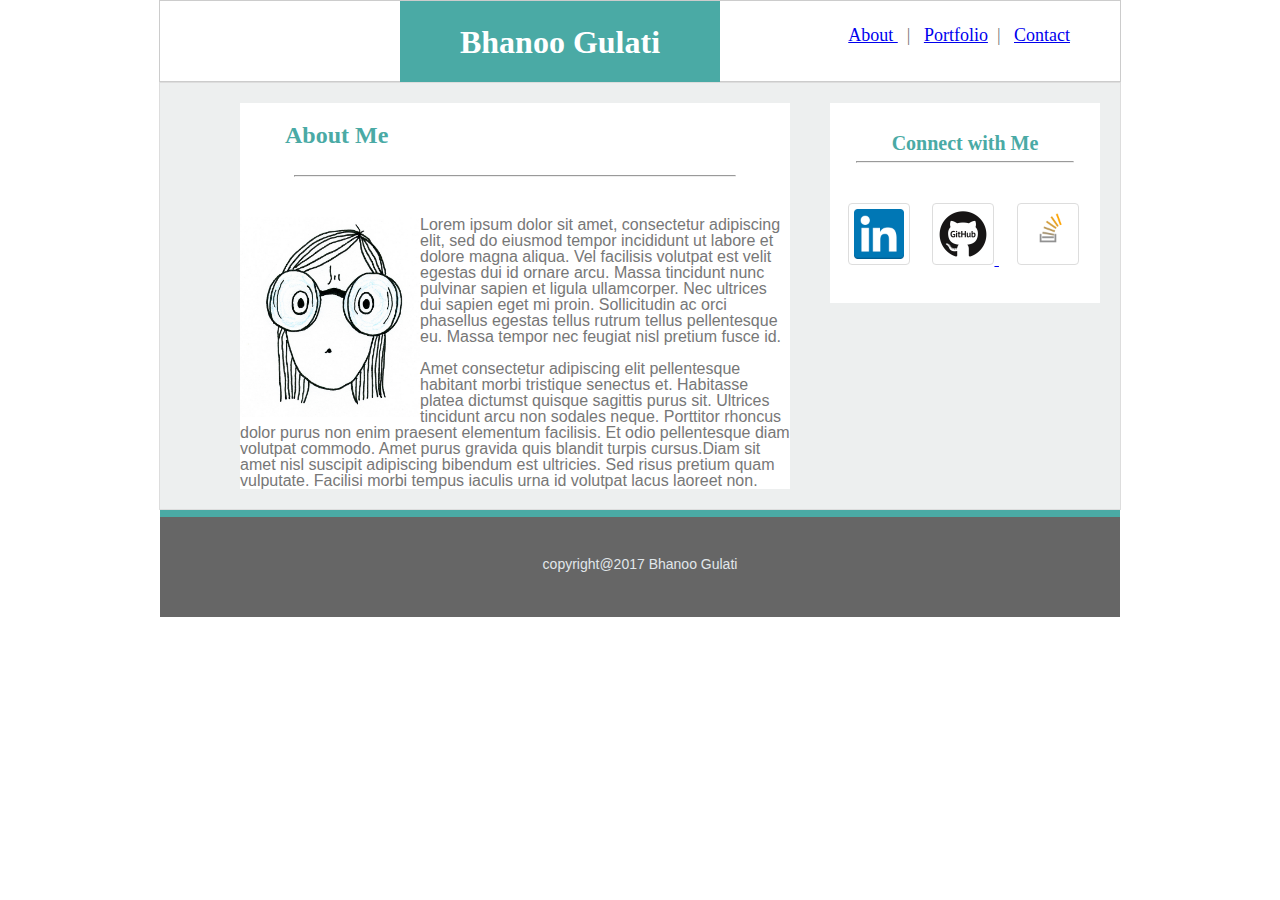
<file: index.html>
<!DOCTYPE html>
<html lang="en">
<head>
	<meta charset="UTF-8">
	<title>About</title>
	<link rel="stylesheet" type="text/css" href="assets/css/reset.css">
	<link rel="stylesheet" type="text/css" href="assets/css/style.css">
</head>
<body>
	<div>
		<header class= "headerStyle">
			<div class="nameClass"> Bhanoo Gulati</div>
			<div class="divLinksClass">
				<a href="index.html">About </a>&nbsp;&nbsp;|&nbsp;&nbsp;
				<a href="portfolio.html">Portfolio</a>&nbsp;&nbsp;|&nbsp;&nbsp;
				<a href="contact.html">Contact</a>
			</div>
		</header>
		<div class="bodyStyle">
			<section class="sectionStyle " >
				<h1 class="headerH1Style">About Me</h1> 
				<hr width="80%"> <br><br>
				<img  style= "float: left;" src="assets/images/thatsMe.jpg" Alt="That's me on a good Day!" width="180" height="200">
				<p>
					Lorem ipsum dolor sit amet, consectetur adipiscing elit, sed do eiusmod tempor incididunt ut labore et dolore magna aliqua. Vel facilisis volutpat est velit egestas dui id ornare arcu. Massa tincidunt nunc pulvinar sapien et ligula ullamcorper. Nec ultrices dui sapien eget mi proin. Sollicitudin ac orci phasellus egestas tellus rutrum tellus pellentesque eu. Massa tempor nec feugiat nisl pretium fusce id.</p><br>
				<p>	
					Amet consectetur adipiscing elit pellentesque habitant morbi tristique senectus et. Habitasse platea dictumst quisque sagittis purus sit. Ultrices tincidunt arcu non sodales neque. Porttitor rhoncus dolor purus non enim praesent elementum facilisis. Et odio pellentesque diam volutpat commodo. Amet purus gravida quis blandit turpis cursus.Diam sit amet nisl suscipit adipiscing bibendum est ultricies. Sed risus pretium quam vulputate. Facilisi morbi tempus iaculis urna id volutpat lacus laoreet non. 
				</p> 
			</section>
			<aside class="asideStyle">
			<h2 class="headerH2Style"> Connect with Me </h2>
			<hr width=80%; > <br><br>
			<a href="https://www.linkedin.com/in/bhanoo-gulati-aa9a1b4/"> 
			<img class= "imageClass" src="assets/images/default-share linkedin.png" alt= "LinkedIn"></a> 
			<a href="https://github.com/bizbuz"> 
			<img class= "imageClass" src="assets/images/
			github-collab-retina-preview.gif" alt= "GitHub">
			</a>
			<a href="https://stackoverflow.com/users/8789484/bizbuz?tab=profile">
			<img class= "imageClass" src="assets/images/stack_overflow_logo.png" alt= "Stack">
			</a>
			</aside>						
		</div>
		<footer class="footerStyle">
			<span>copyright@2017 Bhanoo Gulati</span><br>
		</footer>
	</div>
</body>
</html>
</file>
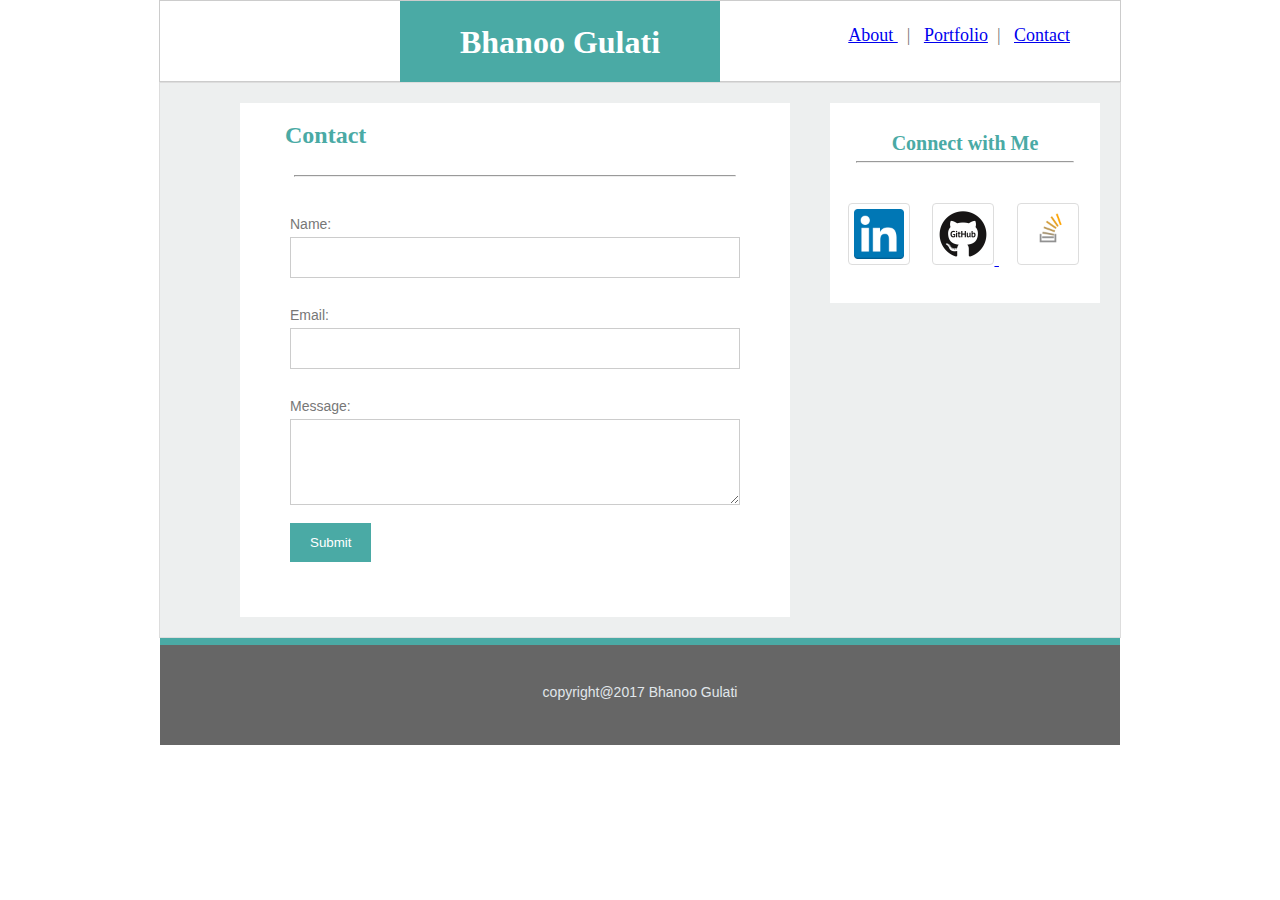
<file: contact.html>
<!DOCTYPE html>
<html lang="en">
<head>
	<meta charset="UTF-8">
	<title>Contact</title>
	<link rel="stylesheet" type="text/css" href="assets/css/reset.css">
	<link rel="stylesheet" type="text/css" href="assets/css/style.css">
</head>
<body>
		<header class= "headerStyle">
			<div class="nameClass"> Bhanoo Gulati</div>
			<div class="divLinksClass">
				<a href="index.html">About </a>&nbsp;&nbsp;|&nbsp;&nbsp;
				<a href="portfolio.html">Portfolio</a>&nbsp;&nbsp;|&nbsp;&nbsp;
				<a href="contact.html">Contact</a>
			</div>
		</header>
		<div class="bodyStyle">
			<section class="sectionStyle " >
				<h1 class="headerH1Style">Contact</h1> 
				<hr width="80%"> <br><br>
				<form class="formClass">
					Name:<br> <input type="text" name="fName"><br><br>
  					Email:<br> <input type="text" name="emailAddress"><br><br>
  					Message:<br> <textarea rows="4" cols= "50"> </textarea>
  					<br>
  					<input type="Submit">
				</form>				
			</section>
			<aside class="asideStyle">
			<h2 class="headerH2Style"> Connect with Me </h2>
			<hr width=80%; > <br><br>
			<a href="https://www.linkedin.com/in/bhanoo-gulati-aa9a1b4/"> 
			<img class= "imageClass" src="assets/images/default-share linkedin.png" alt= "LinkedIn"></a> 
			<a href="https://github.com/bizbuz"> 
			<img class= "imageClass" src="assets/images/
			github-collab-retina-preview.gif" alt= "GitHub">
			</a>
			<a href="https://stackoverflow.com/users/8789484/bizbuz?tab=profile">
			<img class= "imageClass" src="assets/images/stack_overflow_logo.png" alt= "Stack">
			</a>
			</aside>						
		</div>
		<footer class="footerStyle">
			<span>copyright@2017 Bhanoo Gulati</span><br>
		</footer>
	</div>
</body>
</html>
</file>
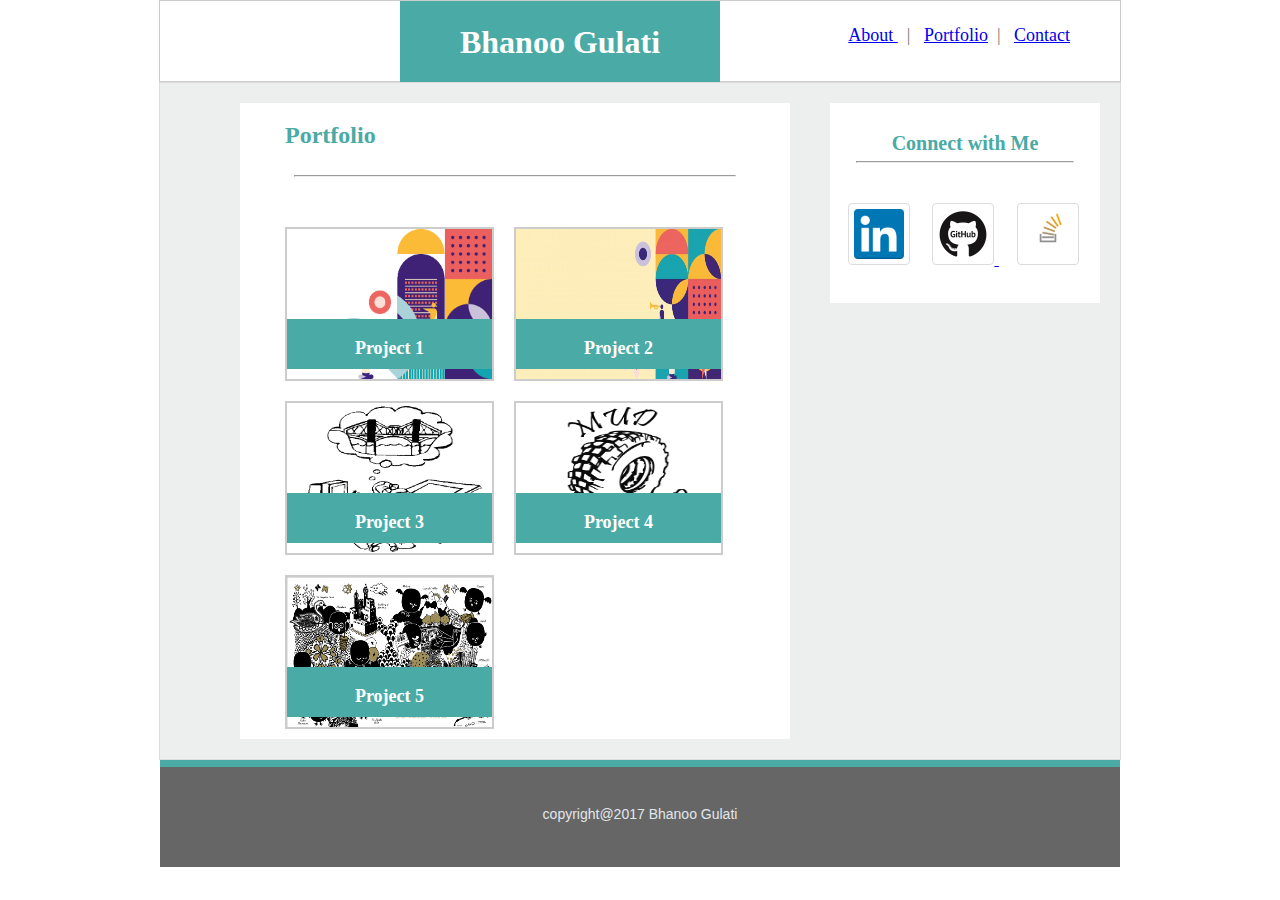
<file: portfolio.html>
<!DOCTYPE html>
<html lang="en">
<head>
	<meta charset="UTF-8">
	<title>Portfolio</title>
	<link rel="stylesheet" type="text/css" href="assets/css/reset.css">
	<link rel="stylesheet" type="text/css" href="assets/css/style.css">
</head>
<body>
		<header class= "headerStyle">
			<div class="nameClass"> Bhanoo Gulati</div>
			<div class="divLinksClass">
				<a href="index.html">About </a>&nbsp;&nbsp;|&nbsp;&nbsp;
				<a href="portfolio.html">Portfolio</a>&nbsp;&nbsp;|&nbsp;&nbsp;
				<a href="contact.html">Contact</a>
			</div>
		</header>
		<div class="bodyStyle">
			<section class="sectionStyle " >
				<h1 class="headerH1Style">Portfolio</h1> 
				<hr width="80%"> <br><br>
				<div class="portfolioGalleryImg">
  					<img src="assets/images/Project1.png" alt="Project1" height="150" width="205">
  					<div class="desc">Project 1</div>
  				</div>
  				<div class="portfolioGalleryImg">
					<img src="assets/images/Project2.jpg" alt="Project2" width="205" height="150">
  					<div class="desc">Project 2</div>
				</div>
				<div class="portfolioGalleryImg">
  					<img src="assets/images/Project3.gif" alt="Project3" height="150"  width="205">
  					<div class="desc">Project 3</div>
  				</div>
  				<div class="portfolioGalleryImg">
  					<img src="assets/images/Project4.png" alt="Project4" height="150"  width="205">
  					<div class="desc">Project 4</div>
  				</div>
  				<div class="portfolioGalleryImg">
  					<img src="assets/images/Project5.jpg" alt="Project5" height="150"  width="205">
  					<div class="desc">Project 5</div>
  				</div>
			</section>
			<aside class="asideStyle">
			<h2 class="headerH2Style"> Connect with Me </h2>
			<hr width=80%; > <br><br>
			<a href="https://www.linkedin.com/in/bhanoo-gulati-aa9a1b4/"> 
			<img class= "imageClass" src="assets/images/default-share linkedin.png" alt= "LinkedIn"></a> 
			<a href="https://github.com/bizbuz"> 
			<img class= "imageClass" src="assets/images/
			github-collab-retina-preview.gif" alt= "GitHub">
			</a>
			<a href="https://stackoverflow.com/users/8789484/bizbuz?tab=profile">
			<img class= "imageClass" src="assets/images/stack_overflow_logo.png" alt= "Stack">
			</a>
			</aside>						
		</div>
		<footer class="footerStyle">
			<span>copyright@2017 Bhanoo Gulati</span><br>
		</footer>
	</div>
</body>
</html>
</file>
<file: assets/css/style.css>
.headerStyle{
font-family: 'Georgia', 'Times', 'Times New Roman', 'serif';
border-style: solid;
border-color: #cccccc;
background-color: #ffffff;
border-width: 1px;
height: 80px;
width: 960px;
margin-left: auto;
margin-right: auto;
}

.bodyStyle{

font-family: 'Arial', 'Helvetica Neue', 'Helvetica', 'sans-serif';
color:#777777;
background-color: #edefef;
border-color: #dddddd;
border-width: 1px;
border-style: solid;
width: 960px; 
margin-right: auto;
margin-left: auto;

}


.footerStyle{

	background-color: #666666;
	height: 60px;
	width: 960px;
	margin-left: auto;
	margin-right: auto;
	color: #e1e7eb;
	text-align: center;
	font-family: 'Arial', 'Helvetica Neue', 'Helvetica', 'sans-serif';
	font-size: 14px;
	padding-top: 40px;
	font-weight: lighter;
	border-top: solid;
	border-width: 7px;
	border-color: #4aaaa5;

}


.headerH1Style{
	font-family: 'Georgia', 'Times', 'Times New Roman', 'serif';
	color: white; 
	font-size: 1.5em;
	color: #4aaaa5;
	text-align: left;
	padding-top: 20px;
	padding-bottom: 20px;
	padding-left: 45px; 
	font-weight: bold;

}

.headerH2Style{
	font-family: 'Georgia', 'Times', 'Times New Roman', 'serif';
	color: white; 
	font-size: 20px;
	color: #4aaaa5;
	text-align: center;
	font-weight: bold;
	padding-top: 30px;
}



.nameClass{
	background-color: #4aaaa5;
	color: white; 
	text-align: center;
	font-size: 32px;
	font-weight: bold;
	position: absolute;
	left: 400px;
	padding-right: 10px;
	padding-left: 10px; 
	padding-bottom: 24px;
	padding-top: 25px;
	width: 300px;
}

.divLinksClass{
	float: right;
	padding-top: 25px; 
	padding-right: 50px;
	font-size: 18px;
	color:#777777;
	font-family: 'Georgia', 'Times', 'Times New Roman', 'serif';

}

.sectionStyle{
	display: inline-block;
	width: 550px;
	border-color: #cccccc;
	background-color: #ffffff;
	border-width: 1px; 
	margin-left: 80px;
	margin-bottom: 20px;
	margin-top: 20px;
}

.asideStyle{
	display: inline-block;	
	border-color: #cccccc;
	background-color: #ffffff;
	border-width: 1px; 
	float: right;
	margin-top: 20px;
	width: 270px;
	height: 200px;
	margin-right: 20px;
}

.imageClass{
	border: 1px solid #ddd;
    border-radius: 4px;
    width: 50px;
    height: 50px;
    padding: 5px;
    margin-left: 18px;
   }

.formClass{

	padding-left: 50px;
	font-family: 'Arial', 'Helvetica Neue', 'Helvetica', 'sans-serif';
	font-size: 14px;
	height: 400px;
}

   input[type=text], textarea {
    width: 90%;
    padding: 12px;
    border: 1px solid #ccc;
    box-sizing: border-box;
    margin-top: 6px;
    margin-bottom: 16px;
    resize: vertical;
 }

 input[type=submit] {
    background-color: #4aaaa5;
    color: white;
    padding: 12px 20px;
    border: none;
    
}

.portfolioGalleryImg {
 	display: inline-block;   
    margin: 10px;
    border: 2px solid #ccc;
    float: left;
    position: relative;
    left:35px;
    width: 205px;
    height: 150px;
    
  }

.desc {
    width: 100%;
    height: 30px;
    background-color: #4aaaa5;
    color: white;
    text-align:  center;
    font-family: 'Georgia', 'Times', 'Times New Roman', 'serif';
    font-weight: bold;
    font-size: 18px;
    z-index: 1;
    position: absolute;
    top: 90px;
    padding-top: 20px;

}
</file>
